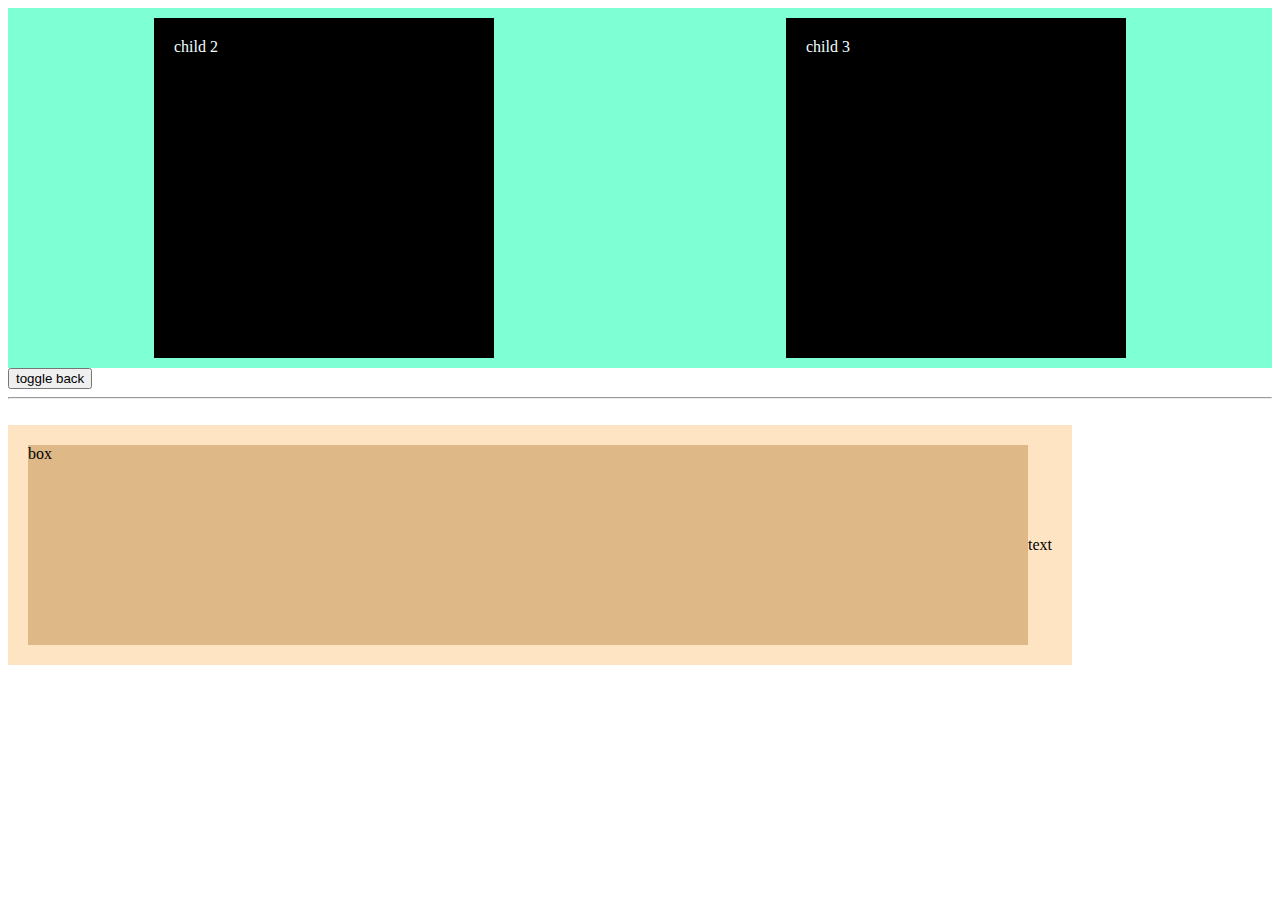
<file: Mutation-Observe/index.html>
<!DOCTYPE html>
<html lang="en">
<head>
    <meta charset="UTF-8">
    <meta http-equiv="X-UA-Compatible" content="IE=edge">
    <meta name="viewport" content="width=device-width, initial-scale=1.0">
    <title>Document</title>
    <link rel="stylesheet" href="style.css">
</head>
<body>
    

    <div class="container">
        <div class="child" contenteditable="">child 1</div>
        <div class="child" contenteditable="">child 2</div>
        <div class="child" contenteditable="">child 3</div>

    </div>
 
    <button  id="but">toggle back</button>


    <br>
    <hr>
    <br>

    <div class="wrapper">
        <div class="box"> box</div>
        <div class="text" contenteditable="">text</div>
    </div>

    <script src="script.js"></script>
    
</body>
</html>
</file>
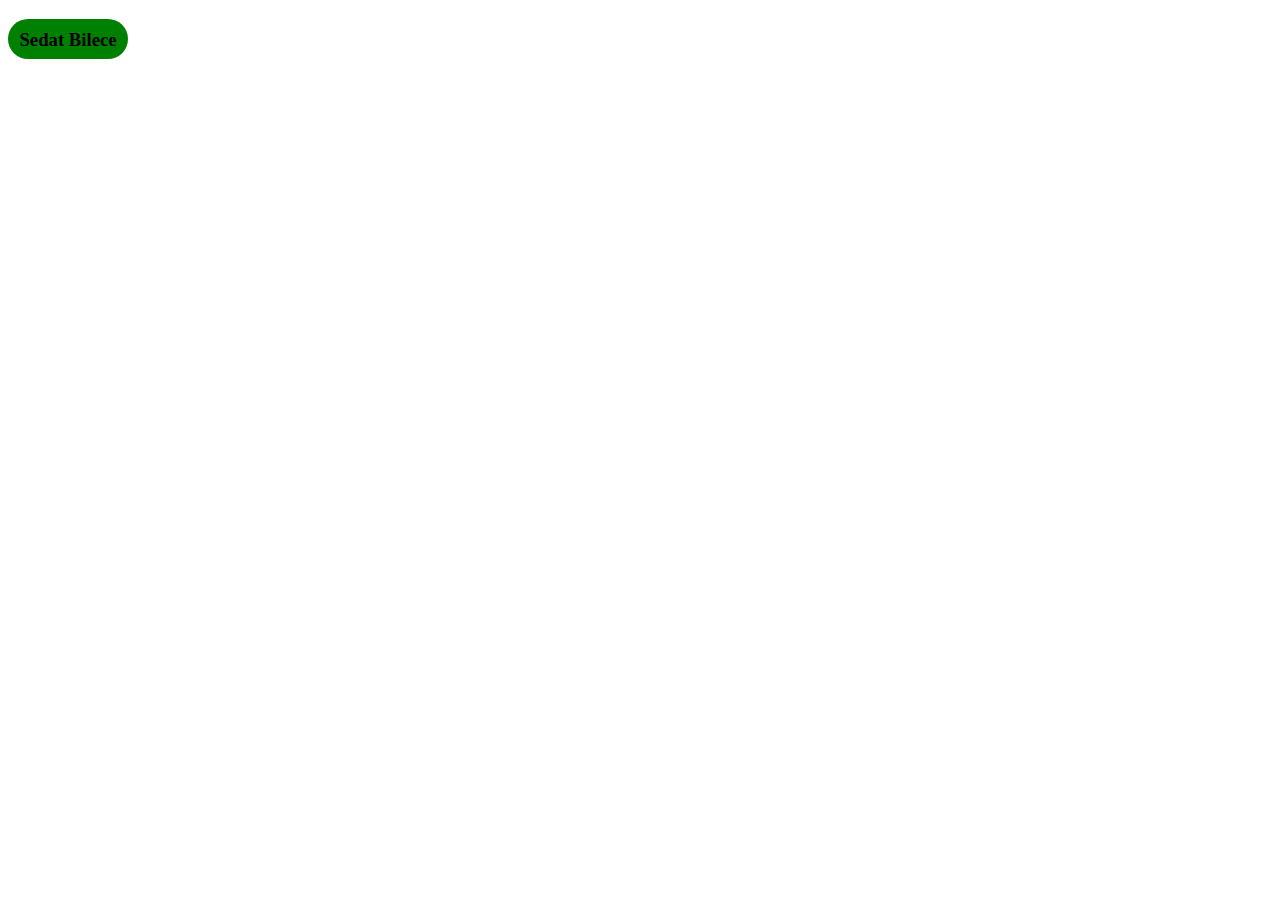
<file: Advanced-Functions/ArrowFunctions/index.html>
<!DOCTYPE html>
<html lang="en">
<head>
    <meta charset="UTF-8">
    <meta http-equiv="X-UA-Compatible" content="IE=edge">
    <meta name="viewport" content="width=device-width, initial-scale=1.0">
    <title>Document</title>
    <style>
        h3{
            background-color: green;
            border-radius: 20px;
            padding: 10px;
            height: 20px;
            width: 100px;
            text-align: center;
            cursor: pointer;
            user-select: none;
        }
        .active{
            background-color: red;
        }
    </style>
</head>
<body>
    
          <h3>Sedat Bilece</h3>

    <script src="./script.js"></script>
</body>
</html>
</file>
<file: Mutation-Observe/style.css>
.container{
    display: flex;
    flex-direction: row;
    align-items: center;
    justify-content: space-around;
    background-color: aquamarine;


}

.child{
    width: 300px;
    height: 300px;
    margin: 10px;
    background-color: black;
    color:azure;
    padding: 20px;
}
.back{
    background-color: yellow;
}


.wrapper{
    display: flex;
    justify-items: space-between;
    align-items: center;
    width: 80vw;
    background-color: bisque;
    padding: 20px;
    height: 200px;

}
.box{
    width:100%;
    background-color: burlywood;
    height:100%;

}
.small{
    background-color: brown;
}
</file>
